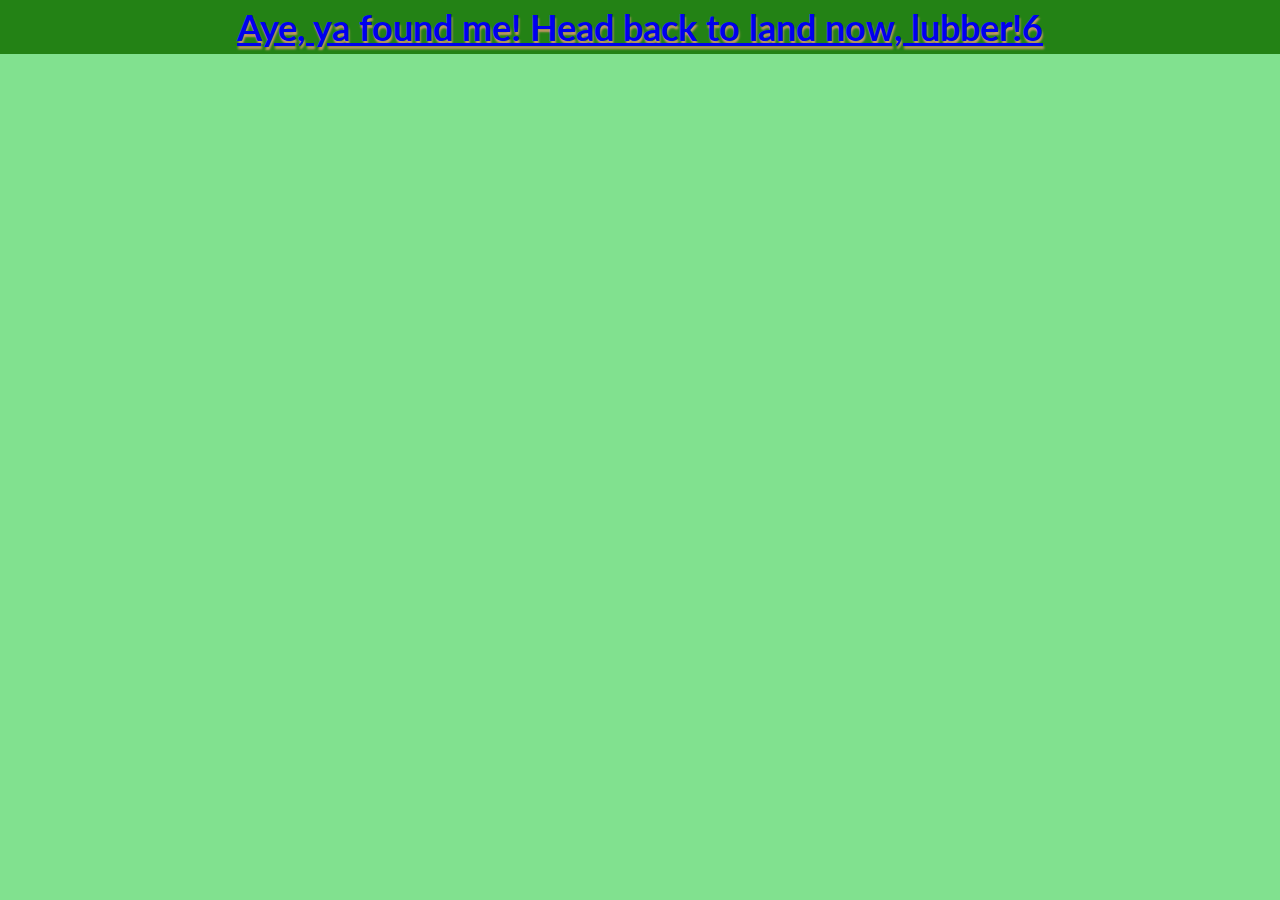
<file: about.html>
<!DOCTYPE html>
<html>
    <head>
        <meta charset="utf-8">
        <title>What the...?!</title>
        <link href="style.css" rel="stylesheet" type="text/css">
    </head>
    <body>
        <h1><a href="index.html"> Aye, ya found me! Head back to land now, lubber!6<a></h1>
    </body>
</html>
</file>
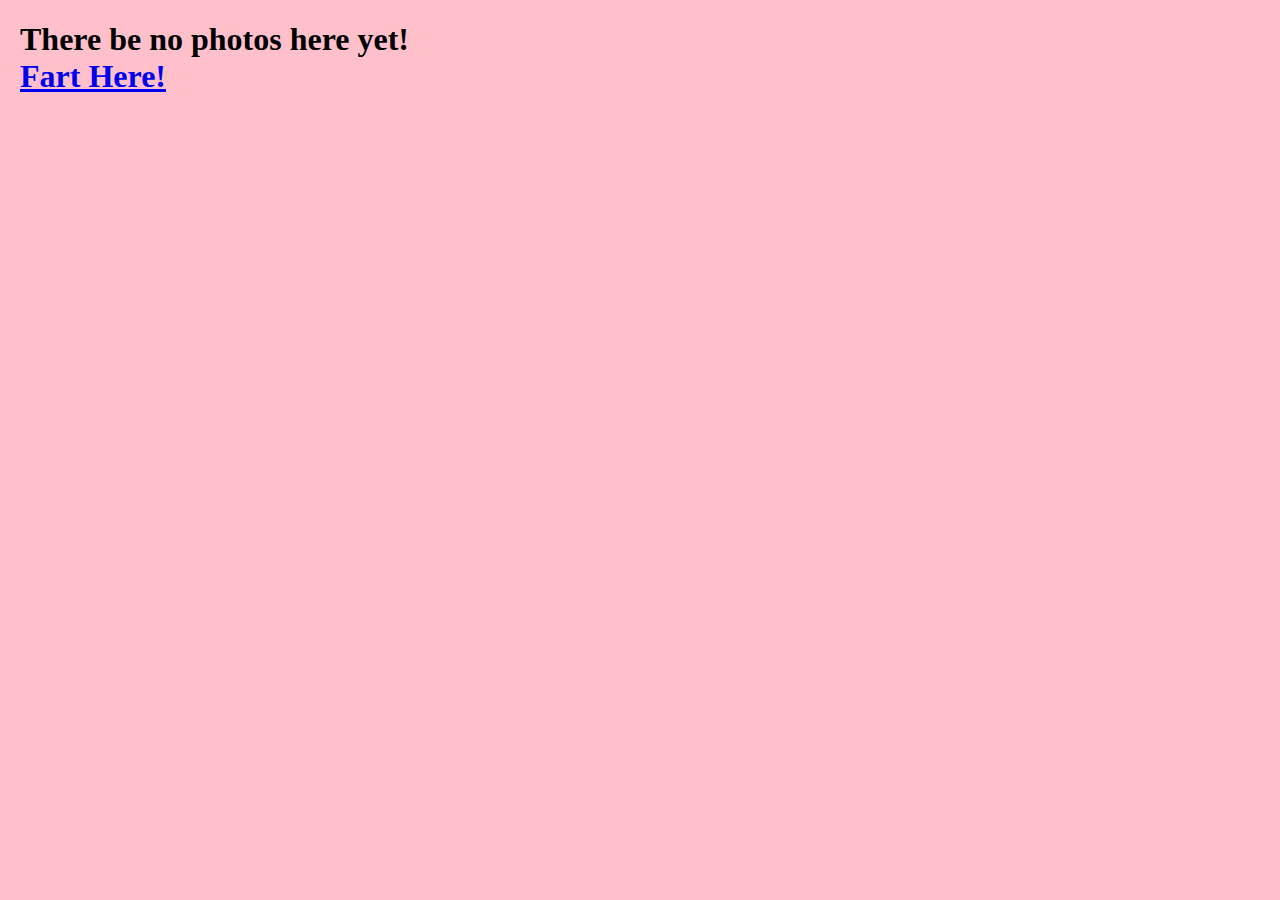
<file: photos.html>
<!DOCTYPE html>
<html>
    <head>
        <meta charset="utf-8">
        <title>Photos of Garbanzo Beans</title>
        <style> body { margin: 20px; background-color: pink; } </style>
    </head>
    <body>
        <h1>There be no photos here yet!<br>
        <a href="index.html">Fart Here!</a>
        </h1>
        <script></script>
    </body>
</html>
</file>
<file: style.css>
@import url('https://fonts.googleapis.com/css2?family=Lato&display=swap');

:root {
  --modal-duration: 1s;
  --primary-color: rgb(35, 130, 21);
  --secondary-color: #b168195d;
}

* {
  box-sizing: border-box;
}

#form-header {
  text-align: center;
}

#pics {

}

header {
  color: #eee;
  font-size: 130%;
  position: relative;
  padding: 40px 15px;
  text-align: center;
}

header p {
  margin: 30px 0;
}

h1 {
    margin: 0;
    background-color: var(--primary-color);
    border-style: none;
    padding: 5px;
    text-shadow: 1px 3px 2px #c89666;
    8px 4px 20px rgba(231, 187, 169, 0.7);
  }

  h2 {
    text-align: center;
    color: rgb(230, 176, 58);
    text-shadow: 1px 1px 15px #440022;
    padding-top: 5px;
  }

  #introduction {
    text-align: center;
    background-color: var(--primary-color);
    border-style: line;
    border-color: rgb(230, 176, 58);
  }

  #writing {
    border: 10px solid green;
    margin: 20px;
    width: 800px;
    padding: 50px;
    background-color: khaki;
   }

  body {
    background-color: #81e18f;
    font-family: 'Lato', sans-serif;
    margin: 0;
    text-align: center;
    transition: transform 0.3s ease;
    font-size: 18px;
  }
  
  body.show-nav {
    /* width of nav */
    transform: translateX(210px);
  }

  button, input[type='submit'] {
    background-color: var(--secondary-color);
    border: 0;
    border-radius: 5px;
    color: #eee;
    cursor: pointer;
    padding: 8px 12px;
  }

  button:focus {
    outline: none;
  }

  .toggle {
    background-color: rgba(0, 0, 0, 0.3);
    position: absolute;
    top: 20px;
    left: 20px;
  }

  .cta-btn {
    padding: 12px 30px 10px 12px;
    font-size: 20px;
  }

  .container {
    padding: 15px;
    margin: 0 auto;
    max-width: 100%;
    width: 800px;
  }

  nav {
    background-color: var(--primary-color);
    border-right: 2px solid rgba(200, 200, 200, 0.1);
    color: #eee;
    position: fixed;
    top: 0;
    left: 0;
    width: 210px;
    height: 100vh;
    z-index: 100;
    transform: translateX(-100%);
  }
  
  nav .logo {
    height: 75px;
    width: 75px;
    border-radius: 50%;
    padding: 30px 0;
    text-align: center;
  }
  
  nav ul {
    padding: 0;
    list-style-type: none;
    margin: 0;
  }
  
  nav ul li {
    border-bottom: 2px solid rgba(200, 200, 200, 0.1);
    padding: 20px;
  }
  
  nav ul li:first-of-type{
    border-top: 2px solid rgba(200, 200, 200, 0.1);
  }
  
  nav ul li a {
    color: #fff;
    text-decoration: none;
  }
  
  nav ul li a:hover {
    text-decoration: underline;
  }

  .modal-container {
    background-color: rgba(0, 0, 0, 0.6);
    display: none;
    position: fixed;
    top: 0;
    left: 0;
    right: 0;
    bottom: 0;
  }

  .modal-container.show-modal {
    display: block;
  }

  .modal {
    background-color: #fff;
    border-radius: 5px;
    box-shadow: 0 0 10px rgba(0, 0, 0, 0.3);
    position: absolute;
    overflow: hidden;
    top: 50%;
    left: 50%;
    transform: translate(-50%, -50%);
    max-width: 100%;
    width: 400px;
    animation-name: modalopen;
    animation-duration: var(--modal-duration);
    text-align: left;
  }

  .modal-header {
    background: var(--primary-color);
    color: #fff;
    padding: 10px;
  }

  .modal-header h3 {
    margin: 0;
    border-bottom: 1px solid #333;
  }

  .modal-content {
    padding: 20px;
  }

  .modal-form div {
    margin: 15px 0;
  }

  .modal-form label {
    display: block;
    margin-bottom: 5px;
  }

  .modal-form .form-input {
    padding: 10px;
    width: 100%;
  }

  .close-btn {
    background: transparent;
    font-size: 25px;
    position: absolute;
    top: 0;
    right: 0;
  }


  @keyframes modalopen {
    from {
      opacity: 0;
    }

    to {
      opacity: 1;
    }
  }
</file>
